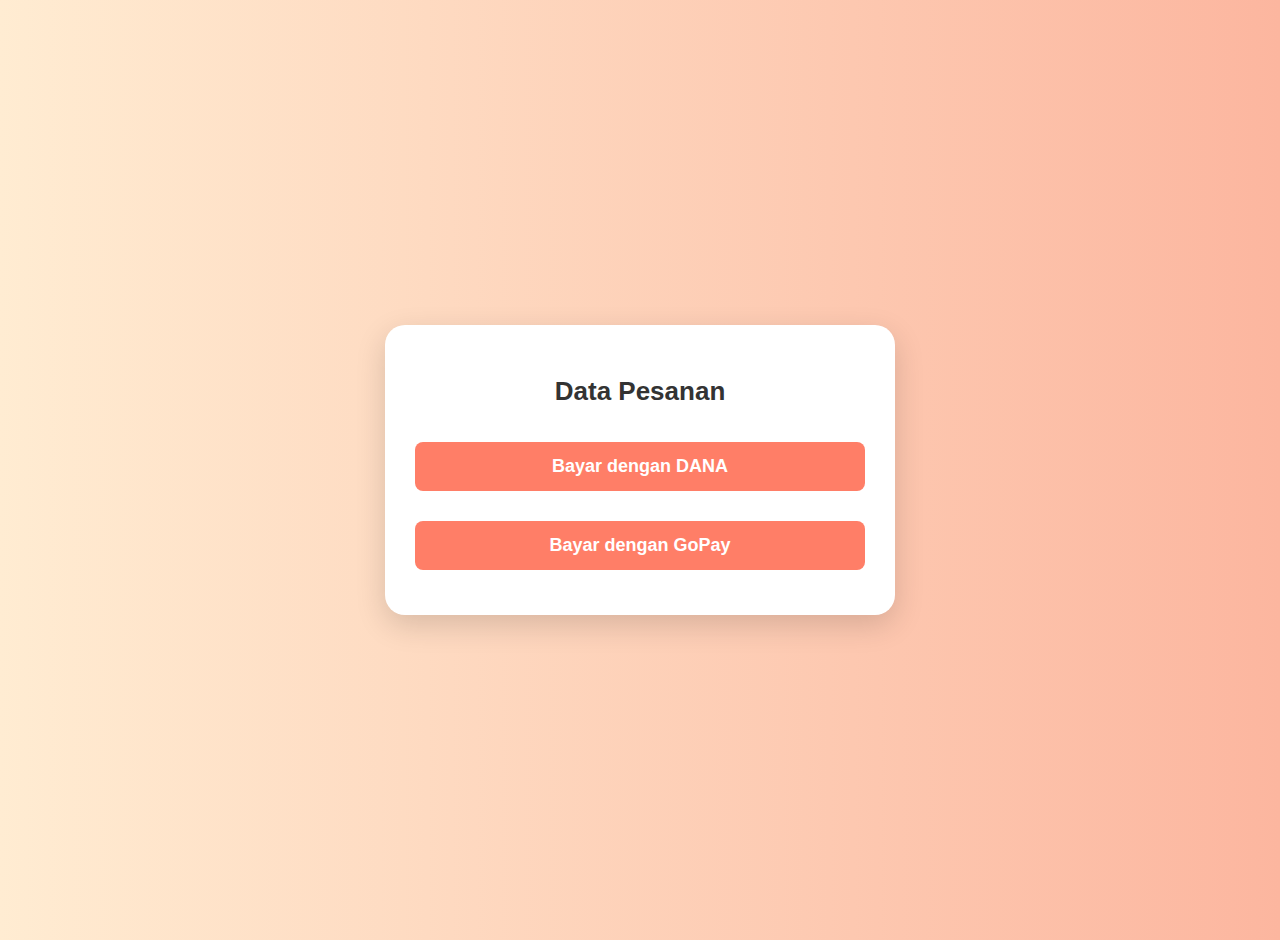
<file: checkout.html>
<!DOCTYPE html>
<html lang="en">
  <head>
    <meta charset="UTF-8" />
    <meta name="viewport" content="width=device-width, initial-scale=1.0" />
    <title>Checkout</title>
    <style>
      /* Styling dari sebelumnya */
      body {
        font-family: Arial, sans-serif;
        display: flex;
        justify-content: center;
        align-items: center;
        min-height: 100vh;
        background: linear-gradient(to right, #ffecd2, #fcb69f);
        margin: 0;
        padding: 20px;
      }

      .checkout-container {
        background-color: #ffffff;
        padding: 30px;
        border-radius: 20px;
        box-shadow: 0 10px 30px rgba(0, 0, 0, 0.15);
        width: 100%;
        max-width: 450px;
        text-align: center;
      }

      h2 {
        color: #333;
        font-size: 26px;
        margin-bottom: 20px;
        font-weight: 600;
      }

      .order-item {
        font-size: 18px;
        color: #666;
        margin: 10px 0;
        padding: 5px;
        border-radius: 10px;
        background-color: #f8f8f8;
      }

      .total {
        font-weight: bold;
        color: #333;
        margin-top: 20px;
        font-size: 20px;
      }

      .pay-button {
        background-color: #ff7e67;
        color: white;
        border: none;
        padding: 14px;
        border-radius: 8px;
        cursor: pointer;
        width: 100%;
        margin: 15px 0;
        font-size: 18px;
        font-weight: bold;
        transition: background-color 0.3s, transform 0.2s;
      }

      .pay-button:hover {
        background-color: #e76a5a;
        transform: scale(1.05);
      }

      /* Modal Transaksi Detail */
      .transaction-details,
      .thank-you-modal {
        display: none;
        position: fixed;
        top: 0;
        left: 0;
        width: 100%;
        height: 100%;
        background: rgba(0, 0, 0, 0.5);
        justify-content: center;
        align-items: center;
        animation: fadeIn 0.3s ease;
      }

      @keyframes fadeIn {
        from {
          opacity: 0;
        }
        to {
          opacity: 1;
        }
      }

      .transaction-content,
      .thank-you-content {
        background: #fff;
        padding: 20px;
        border-radius: 10px;
        max-width: 400px;
        width: 90%;
        text-align: left;
        font-size: 16px;
        box-shadow: 0 10px 30px rgba(0, 0, 0, 0.15);
      }

      .transaction-content h3,
      .thank-you-content h3 {
        margin-top: 0;
        color: #333;
      }

      .transaction-content .close-btn,
      .thank-you-content .close-btn {
        background-color: #ff7e67;
        color: white;
        border: none;
        padding: 10px;
        border-radius: 5px;
        cursor: pointer;
        width: 100%;
        font-size: 16px;
        margin-top: 15px;
      }
    </style>
  </head>
  <body>
    <div class="checkout-container">
      <h2>Data Pesanan</h2>
      <div id="checkoutDetails"></div>
      <div class="total" id="checkoutTotal"></div>

      <button class="pay-button" id="payDanaButton">Bayar dengan DANA</button>
      <button class="pay-button" id="payGoPayButton">Bayar dengan GoPay</button>
    </div>

    <!-- Detail Transaksi -->
    <div class="transaction-details" id="transactionDetails">
      <div class="transaction-content">
        <h3>Transaksi Berhasil</h3>
        <p><strong>Tanggal:</strong> <span id="transactionDate"></span></p>
        <p><strong>Total Bayar:</strong> <span id="transactionTotal"></span></p>
        <p><strong>Metode Pembayaran:</strong> <span id="paymentMethod"></span></p>
        <button class="close-btn" onclick="closeTransactionDetails()">
          Tutup
        </button>
      </div>
    </div>

    <!-- Modal Terima Kasih -->
    <div class="thank-you-modal" id="thankYouModal">
      <div class="thank-you-content">
        <h3>Terima Kasih!</h3>
        <p>Pembayaran Anda telah diterima.</p>
        <p>Tunggu pesanan Anda akan segera diproses.</p>
        <p>Silahkan berikan rating terhadap pruduk kami ..... </p>
        <button class="close-btn" onclick="closeThankYouModal()">
          Selesai
        </button>
      </div>
    </div>

    <script>
      const rupiah = (number) => {
        return new Intl.NumberFormat("id-ID", {
          style: "currency",
          currency: "IDR",
          minimumFractionDigits: 0,
        }).format(number);
      };

      const checkoutData = JSON.parse(localStorage.getItem("checkoutData"));

      if (checkoutData) {
        const checkoutDetails = document.getElementById("checkoutDetails");
        const checkoutTotal = document.getElementById("checkoutTotal");

        checkoutDetails.innerHTML = `
                ${JSON.parse(checkoutData.items)
                  .map(
                    (item) =>
                      `<p class="order-item">${item.name} (x${
                        item.quantity
                      }) = ${rupiah(item.total)}</p>`
                  )
                  .join("")}
            `;
        checkoutTotal.innerHTML = `Total: ${rupiah(checkoutData.total)}`;
      }

      let selectedPaymentMethod = "DANA";

      function openTransactionDetails() {
        document.getElementById("transactionDetails").style.display = "flex";

        // Set tanggal dan waktu sekarang
        const now = new Date();
        const formattedDate = now.toLocaleString("id-ID", {
          year: "numeric",
          month: "short",
          day: "2-digit",
          hour: "2-digit",
          minute: "2-digit",
        });
        document.getElementById("transactionDate").textContent = formattedDate;

        // Set total bayar dan metode pembayaran
        const total = checkoutData ? checkoutData.total : 0;
        document.getElementById("transactionTotal").textContent = rupiah(total);
        document.getElementById("paymentMethod").textContent = selectedPaymentMethod;
      }

      function closeTransactionDetails() {
        document.getElementById("transactionDetails").style.display = "none";
        document.getElementById("thankYouModal").style.display = "flex";
      }

      function closeThankYouModal() {
        document.getElementById("thankYouModal").style.display = "none";
        // Mengarahkan ke halaman utama setelah beberapa detik
        setTimeout(() => {
          window.location.href = "index.html";
        }, 2000); // menunggu 2 detik sebelum kembali ke halaman utama
      }

      document.getElementById("payDanaButton").addEventListener("click", () => {
        selectedPaymentMethod = "Saldo DANA";
        openTransactionDetails();
      });

      document.getElementById("payGoPayButton").addEventListener("click", () => {
        selectedPaymentMethod = "GoPay";
        openTransactionDetails();
      });
    </script>
  </body>
</html>
</file>
